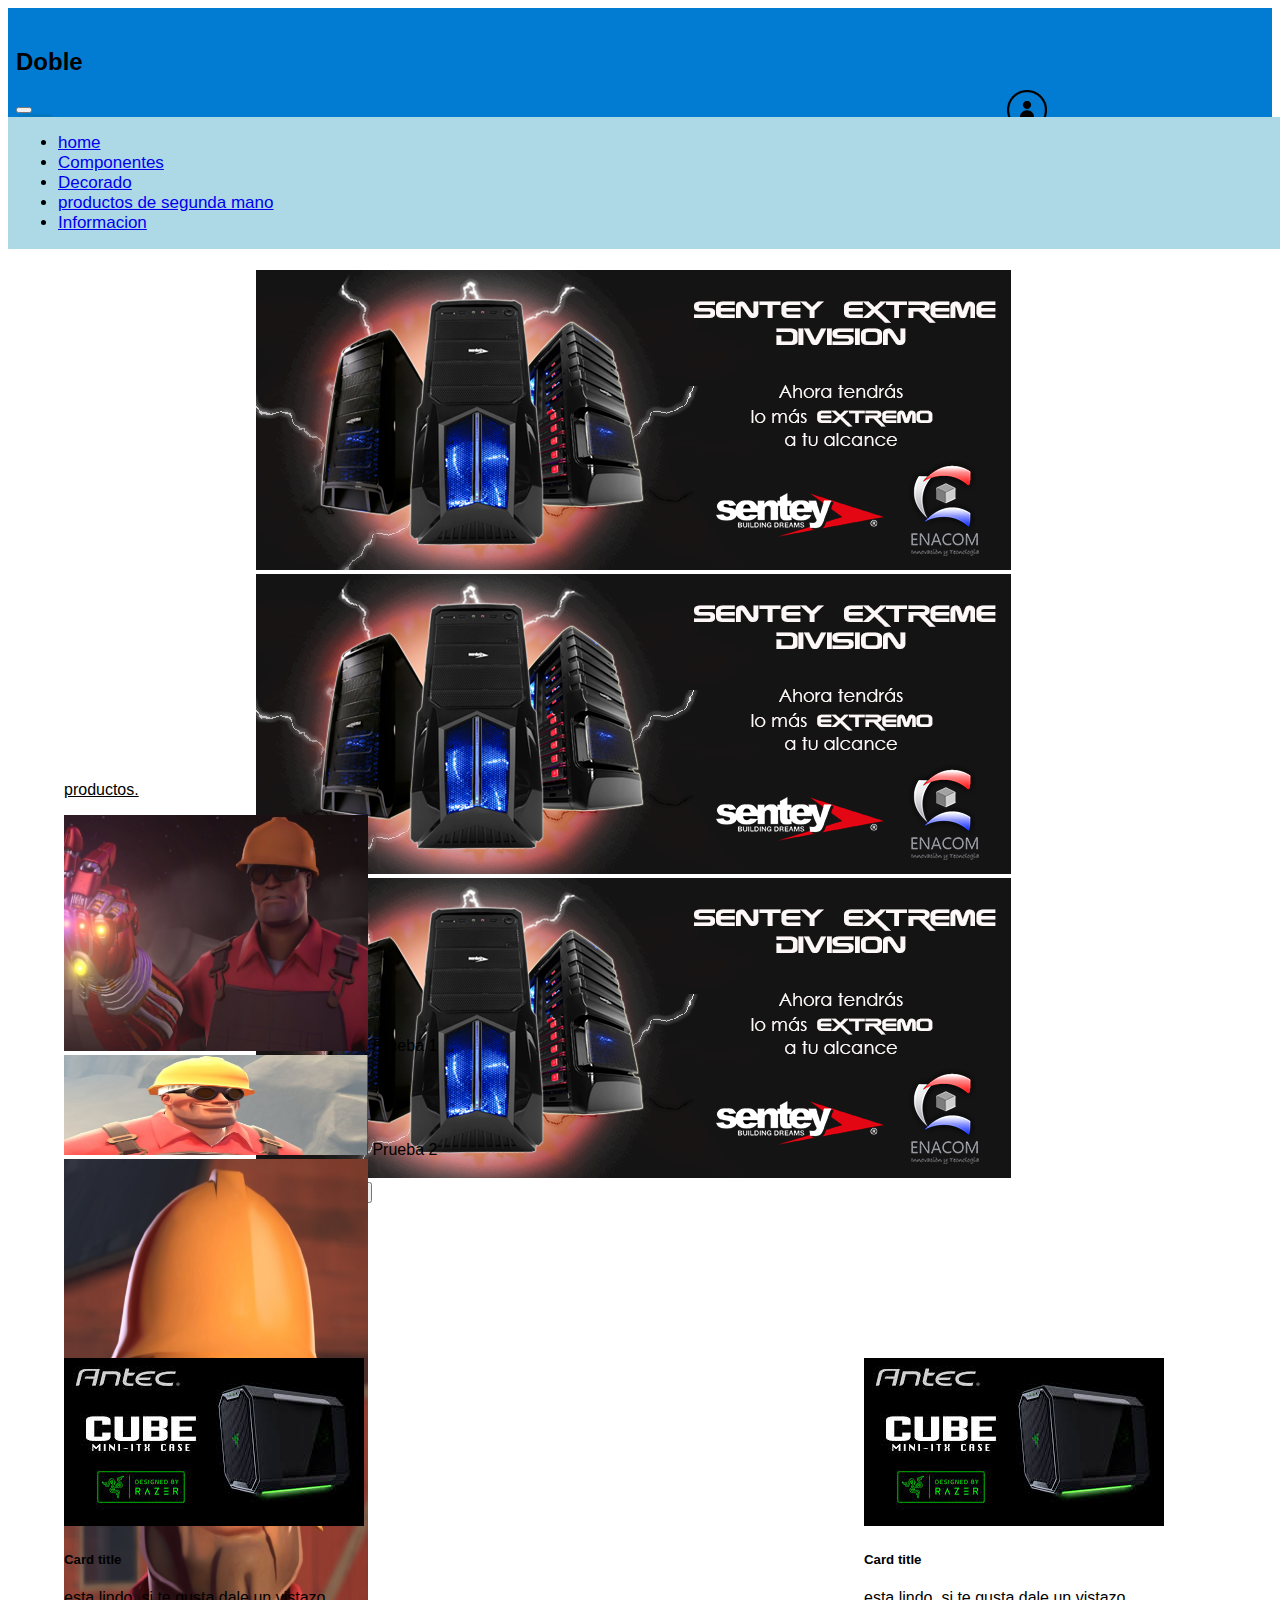
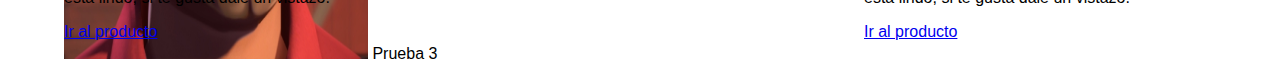
<file: proyecto/index.html>
<!DOCTYPE html>
<html lang="en">

<head>
    <meta charset="UTF-8">
    <meta http-equiv="X-UA-Compatible" content="IE=edge">
    <meta name="viewport" content="width=device-width, initial-scale=1.0">
    <link href="https://cdn.jsdelivr.net/npm/bootstrap@5.1.1/dist/css/bootstrap.min.css" rel="stylesheet"
        integrity="sha384-F3w7mX95PdgyTmZZMECAngseQB83DfGTowi0iMjiWaeVhAn4FJkqJByhZMI3AhiU" crossorigin="anonymous">
    <script src="https://cdn.jsdelivr.net/npm/bootstrap@5.1.1/dist/js/bootstrap.bundle.min.js"
        integrity="sha384-/bQdsTh/da6pkI1MST/rWKFNjaCP5gBSY4sEBT38Q/9RBh9AH40zEOg7Hlq2THRZ"
        crossorigin="anonymous"></script>
    <link rel="stylesheet" href="./css/style.css">


    <title>VentasALgo</title>
</head>

<body>
    <!--Primera barra, recuerda
    lo q esta debaja de button sera la barra de busqueda y con algunos toque mas -->
    <header>
        <nav class="navbar fixed-top navbar-expand-md navbar-dark" style="background-color: #027cd3;">
            <h2 class="text-white ml-3 front-weight-bold">Doble</h2>
            <button class="navbar-toggler" type="button" data-toggle="collapse" data-target="#navbar-collapse">
                <span class="navbar-toggler-icon"></span>
            </button>
            <div class="collapse navbar-collapse" id="navbar-collapse">
                <img src="./media/icon.png" alt="" width="40" height="50">
                <ul class="navbar-nav ml-auto">
                    <div class="barra">
                        <nav class="navbar navbar-light" style="background-color: #027cd3;">
                            <div class="container-fluid">
                                <a href="login.html">
                                    <img src="./media/user-login-person-man-enter-person-login-icon-number-symbol-text-disk-transparent-png-169484.png"
                                        alt="" width="40" height="40">
                                </a>
                                <a class="navbar-brand"></a>
                                <form class="d-flex">
                                    <input class="form-control me-2" type="search" placeholder="Search"
                                        aria-label="Search">
                                    <button class="btn btn-outline-success" type="submit"
                                        style="background-color: #fdfeff;">Search</button>
                                </form>
                            </div>
                        </nav>
                    </div>

                    <!--  <li class="nav-item">
                        <a href="#" class="nav-link">home</a>
                    </li>
                    <li class="nav-item">
                        <a href="#" class="nav-link">Componentes</a>
                    </li>
                    <li class="nav-item">
                        <a href="#" class="nav-link">Decorado</a>
                    </li>
                    <li class="nav-item">
                        <a href="#" class="nav-link">productos de segunda mano</a>
                    </li>
                    <li class="nav-item">
                        <a href="#" class="nav-link">Informacion</a>
                    </li>
                    -->
                </ul>
            </div>
        </nav>

        <!--<div class="view">
            <h1 class="text-white front-weight-bold display-3">Algo</h1>
        prueba mas que nada  -->

        </div>

    </header>
    <!--esta cosa es la parte 2 de la barra de menú
    no te olvides recuerda poner imagenes de bonido  -->
    <nav class="navbar navbar-expand-md navbar-light" id="main-bar" style="background-color: lightblue;">
        <ul class="navbar-nav">
            <li class="nav-item">
                <a href="index.html" class="nav-link">home</a>
            </li>
            <li class="nav-item">
                <a href="listaProductos.html" class="nav-link">Componentes</a>
            </li>
            <li class="nav-item">
                <a href="listaProductos.html" class="nav-link">Decorado</a>
            </li>
            <li class="nav-item">
                <a href="listaProductos.html" class="nav-link">productos de segunda mano</a>
            </li>
            <li class="nav-item">
                <a href="listaProductos.html" class="nav-link">Informacion</a>
            </li>
        </ul>
        <!--para darle color al texto se necesita usar style="color: el color que quieras"
        objetivo: combinar el color de las letras con el de la barra para que sea estetico-->
    </nav>
    <!-- lo demas de la pagina -->
    <div class="container-fluid p-0">
        <div class="fotos">

            <div id="carouselExampleControls" class="carousel slide" data-bs-ride="carousel">
                <div class="carousel-inner">
                    <div class="carousel-item active">
                        <img src="./media/bannersentey.png" class="d-block w-70" alt="...">
                    </div>
                    <div class="carousel-item">
                        <img src="./media/bannersentey.png" class="d-block w-70" alt="...">
                    </div>
                    <div class="carousel-item">
                        <img src="./media/bannersentey.png" class="d-block w-70" alt="...">
                    </div>
                </div>
                <button class="carousel-control-prev" type="button" data-bs-target="#carouselExampleControls"
                    data-bs-slide="prev">
                    <span class="carousel-control-prev-icon" aria-hidden="true"></span>
                    <span class="visually-hidden">Previous</span>
                </button>
                <button class="carousel-control-next" type="button" data-bs-target="#carouselExampleControls"
                    data-bs-slide="next">
                    <span class="carousel-control-next-icon" aria-hidden="true"></span>
                    <span class="visually-hidden">Next</span>
                </button>
                <!--esto lo de las imagenes que se mueven con las flechitas-->

            </div>

        </div>

        <div class="columnas">
            <div class="container">
                <div class="row">
                    <p class="text-center"><ins>productos.</ins></p>
                    <div class="col align-self-start">
                        <img src="./media/imagen6.jpg" class="img-thumbnail" alt="post" width="304" height="236">
                        Prueba 1
                    </div>
                    <div class="col align-self-center">
                        <img src="./media/descarga.jpg" class="img-thumbnail" alt="a" width="304" height="100">
                        Prueba 2
                    </div>
                    <div class="col align-self-end">
                        <img src="./media/B.png" class="img-thumbnail" alt="b" width="304" height="500">
                        Prueba 3
                    </div>
                </div>
            </div>


        </div>



        <div class="card" style="width: 18rem;">
            <img src="./media/images.jpg" class="card-img-top" alt="...">
            <div class="card-body">
                <h5 class="card-title">Card title</h5>
                <p class="card-text">esta lindo, si te gusta dale un vistazo.</p>
                <a href="vistaPagina2.html" class="btn btn-primary">Ir al producto</a>
            </div>
        </div>

        <div class="card2" style="width: 18rem;">
            <img src="./media/images.jpg" class="card-img-top" alt="...">
            <div class="card-body">
                <h5 class="card-title">Card title</h5>
                <p class="card-text">esta lindo, si te gusta dale un vistazo.</p>
                <a href="vistaPagina.html" class="btn btn-primary">Ir al producto</a>
            </div>
        </div>




    </div>
    <!-- esto es para la cuando se achique la pagina,
    falta que la barra se pueda abrir con esto y creo q esta es la barra -->
    <script>
        $(document).ready(function () {
            $(window).scroll(function () {
                var scroll = $(window).scrollTop();
                if (scroll > 280) {
                    $(".navbar-dark").css("background", "LightBlue");

                }
                else {
                    $(".navbar-dark").css("background", "transparent");
                }

            });
        });

    </script>

</body>

</html>
</file>
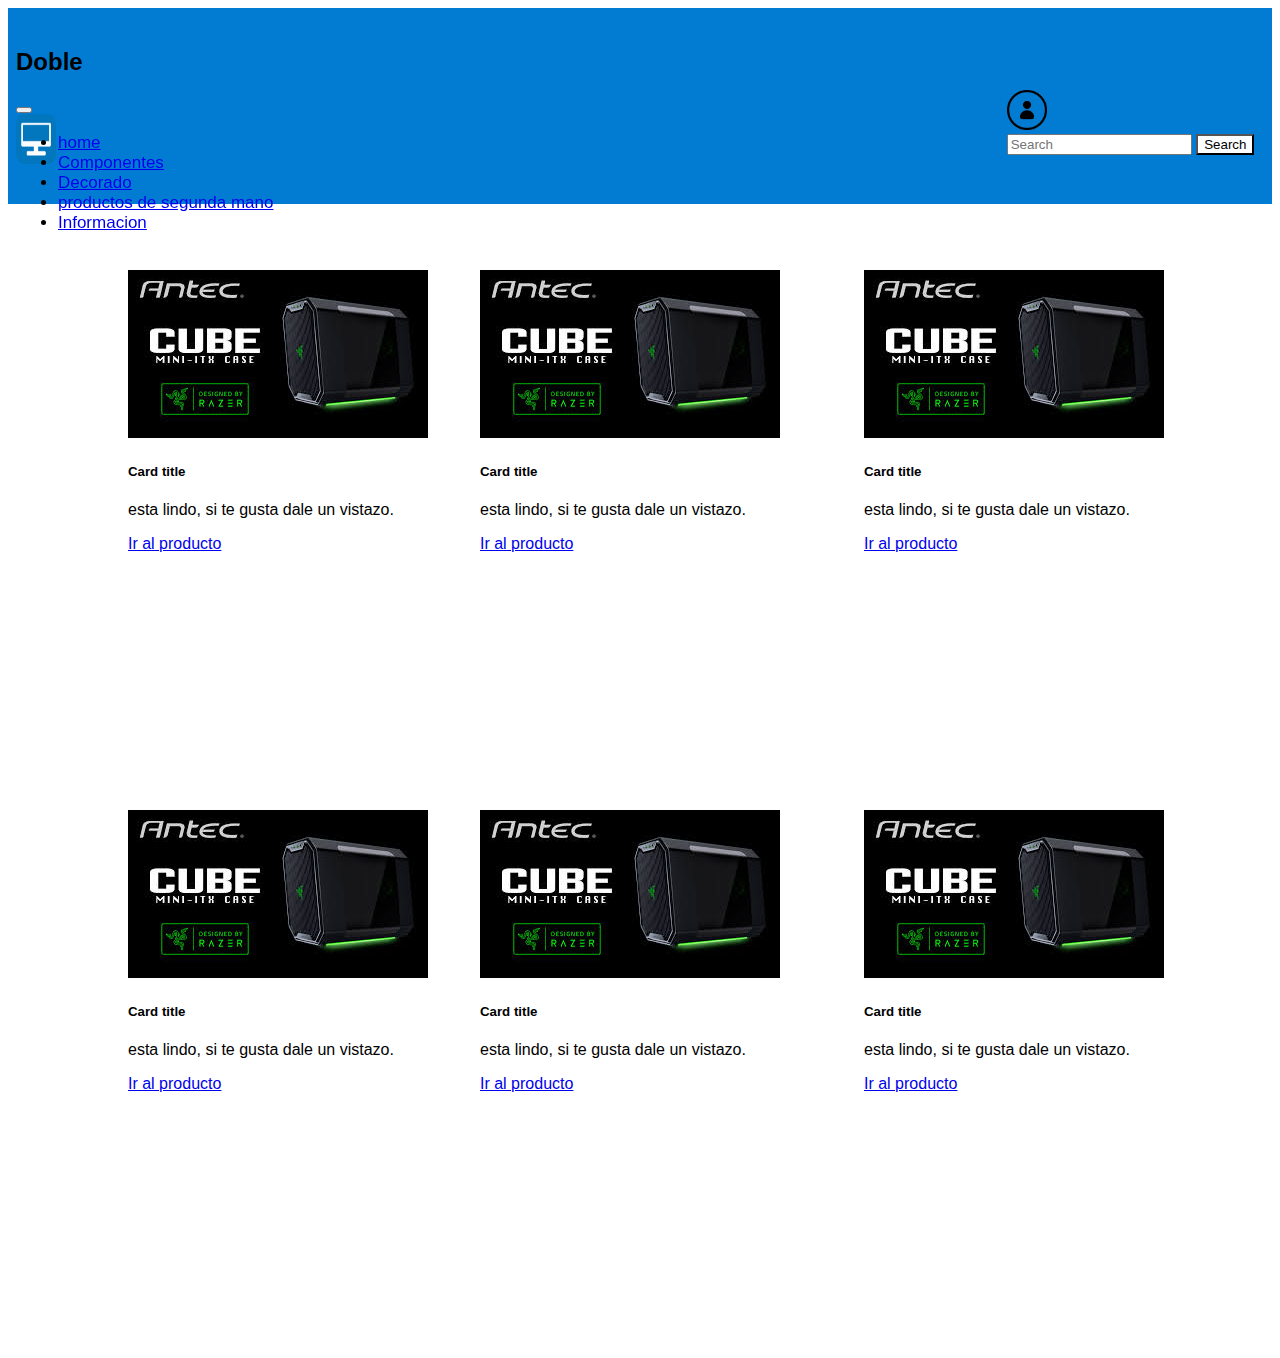
<file: proyecto/listaProductos.html>
<!DOCTYPE html>
<html lang="en">

<head>
    <meta charset="UTF-8">
    <meta http-equiv="X-UA-Compatible" content="IE=edge">
    <meta name="viewport" content="width=device-width, initial-scale=1.0">
    <link href="https://cdn.jsdelivr.net/npm/bootstrap@5.1.1/dist/css/bootstrap.min.css" rel="stylesheet"
        integrity="sha384-F3w7mX95PdgyTmZZMECAngseQB83DfGTowi0iMjiWaeVhAn4FJkqJByhZMI3AhiU" crossorigin="anonymous">
    <script src="https://cdn.jsdelivr.net/npm/bootstrap@5.1.1/dist/js/bootstrap.bundle.min.js"
        integrity="sha384-/bQdsTh/da6pkI1MST/rWKFNjaCP5gBSY4sEBT38Q/9RBh9AH40zEOg7Hlq2THRZ"
        crossorigin="anonymous"></script>
    <link rel="stylesheet" href="./css/lista.css">


    <title>VentasALgo</title>
</head>

<body>
    <!--Primera barra, recuerda
    lo q esta debaja de button sera la barra de busqueda y con algunos toque mas -->
    <header>
        <nav class="navbar fixed-top navbar-expand-md navbar-dark" style="background-color: #027cd3;">
            <h2 class="text-white ml-3 front-weight-bold">Doble</h2>
            <button class="navbar-toggler" type="button" data-toggle="collapse" data-target="#navbar-collapse">
                <span class="navbar-toggler-icon"></span>
            </button> 
            <div class="collapse navbar-collapse" id="navbar-collapse">
                <img src="./media/icon.png" alt="" width="40" height="50">
                <ul class="navbar-nav ml-auto">
                    <div class="barra">
                        <nav class="navbar navbar-light" style="background-color: #027cd3;">
                            <div class="container-fluid">
                                <a href="login.html">
                                    <img src="./media/user-login-person-man-enter-person-login-icon-number-symbol-text-disk-transparent-png-169484.png"
                                        alt="" width="40" height="40">
                                </a>
                                <a class="navbar-brand"></a>
                                <form class="d-flex">
                                    <input class="form-control me-2" type="search" placeholder="Search"
                                        aria-label="Search">
                                    <button class="btn btn-outline-success" type="submit"
                                        style="background-color: #fdfeff;">Search</button>
                                </form>
                            </div>
                        </nav>
                    </div>

                    <!--  <li class="nav-item">
                        <a href="#" class="nav-link">home</a>
                    </li>
                    <li class="nav-item">
                        <a href="#" class="nav-link">Componentes</a>
                    </li>
                    <li class="nav-item">
                        <a href="#" class="nav-link">Decorado</a>
                    </li>
                    <li class="nav-item">
                        <a href="#" class="nav-link">productos de segunda mano</a>
                    </li>
                    <li class="nav-item">
                        <a href="#" class="nav-link">Informacion</a>
                    </li>
                    -->
                </ul>
            </div>
        </nav>

        <!--<div class="view">
            <h1 class="text-white front-weight-bold display-3">Algo</h1>
        prueba mas que nada  -->

        </div>

    </header>
    <!--esta cosa es la parte 2 de la barra de menú
    no te olvides recuerda poner imagenes de bonido  -->
    <nav class="navbar navbar-expand-md bg-light" id="main-bar">
        <ul class="navbar-nav">
            <li class="nav-item">
                <a href="index.html" class="nav-link">home</a>
            </li>
            <li class="nav-item">
                <a href="listaProductos.html" class="nav-link">Componentes</a>
            </li>
            <li class="nav-item">
                <a href="listaProductos.html" class="nav-link">Decorado</a>
            </li>
            <li class="nav-item">
                <a href="listaProductos.html" class="nav-link">productos de segunda mano</a>
            </li>
            <li class="nav-item">
                <a href="listaProductos.html" class="nav-link">Informacion</a>
            </li>
        </ul>
    </nav>
    <!-- lo demas de la pagina -->





 <div class="card" style="width: 18rem;">
            <img src="./media/images.jpg" class="card-img-top" alt="...">
            <div class="card-body">
                <h5 class="card-title">Card title</h5>
                <p class="card-text">esta lindo, si te gusta dale un vistazo.</p>
                <a href="vistaPagina2.html" class="btn btn-primary">Ir al producto</a>
            </div>
        </div>

        <div class="card2" style="width: 18rem;">
            <img src="./media/images.jpg" class="card-img-top" alt="...">
            <div class="card-body">
                <h5 class="card-title">Card title</h5>
                <p class="card-text">esta lindo, si te gusta dale un vistazo.</p>
                <a href="vistaPagina.html" class="btn btn-primary">Ir al producto</a>
            </div>
        </div>

          <div class="card3" style="width: 18rem;">
            <img src="./media/images.jpg" class="card-img-top" alt="...">
            <div class="card-body">
                <h5 class="card-title">Card title</h5>
                <p class="card-text">esta lindo, si te gusta dale un vistazo.</p>
                <a href="vistaPagina2.html" class="btn btn-primary">Ir al producto</a>
            </div>
        </div>

  <div class="card4" style="width: 18rem;">
            <img src="./media/images.jpg" class="card-img-top" alt="...">
            <div class="card-body">
                <h5 class="card-title">Card title</h5>
                <p class="card-text">esta lindo, si te gusta dale un vistazo.</p>
                <a href="vistaPagina.html" class="btn btn-primary">Ir al producto</a>
            </div>
        </div>

  <div class="card5" style="width: 18rem;">
            <img src="./media/images.jpg" class="card-img-top" alt="...">
            <div class="card-body">
                <h5 class="card-title">Card title</h5>
                <p class="card-text">esta lindo, si te gusta dale un vistazo.</p>
                <a href="vistaPagina2.html" class="btn btn-primary">Ir al producto</a>
            </div>
        </div>

  <div class="card6" style="width: 18rem;">
            <img src="./media/images.jpg" class="card-img-top" alt="...">
            <div class="card-body">
                <h5 class="card-title">Card title</h5>
                <p class="card-text">esta lindo, si te gusta dale un vistazo.</p>
                <a href="vistaPagina.html" class="btn btn-primary">Ir al producto</a>
            </div>
        </div>



        



    
    <!-- esto es para la cuando se achique la pagina,
    falta que la barra se pueda abrir con esto y creo q esta es la barra -->
    <script>
        $(document).ready(function () {
            $(window).scroll(function () {
                var scroll = $(window).scrollTop();
                if (scroll > 280) {
                    $(".navbar-dark").css("background", "LightBlue");

                }
                else {
                    $(".navbar-dark").css("background", "transparent");
                }

            });
        });

    </script>

</body>

</html>
</file>
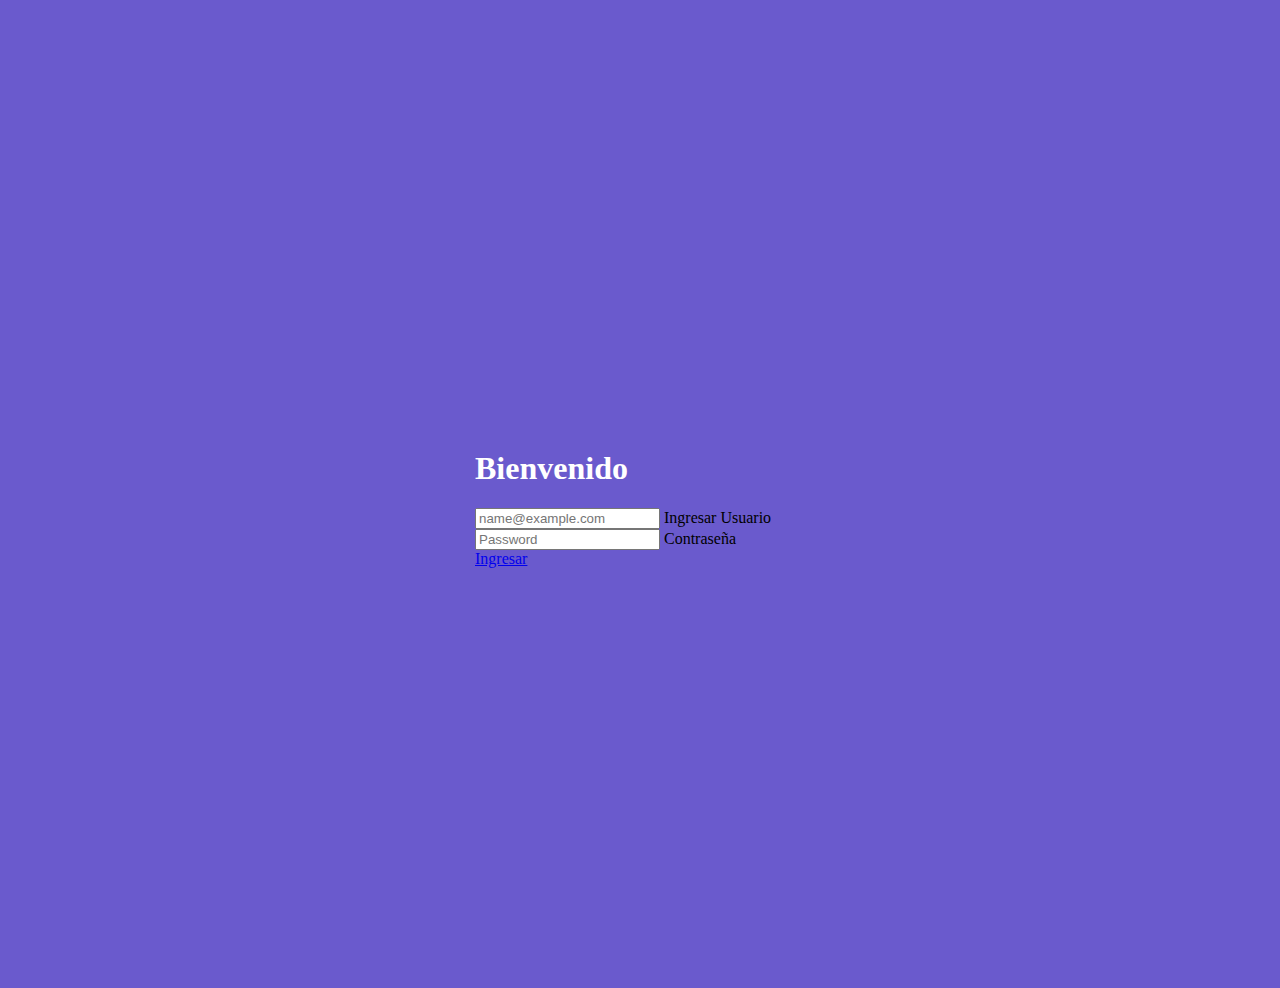
<file: proyecto/login.html>
<!doctype html>
<html lang="en">
  <head>
    <meta charset="utf-8">
     <meta name="viewport" content="width=device-width, initial-scale=1">
   

   
    <title>VentasALgo</title>

    <!-- Bootstrap core CSS -->
<link href="https://cdn.jsdelivr.net/npm/bootstrap@5.1.3/dist/css/bootstrap.min.css" rel="stylesheet" integrity="sha384-1BmE4kWBq78iYhFldvKuhfTAU6auU8tT94WrHftjDbrCEXSU1oBoqyl2QvZ6jIW3" crossorigin="anonymous">

    <link href="css/signin.css" rel="stylesheet">
  </head>
  <body class="text-center">
  
<main class="form-signin">

  <form>
    
     <h1 class="h3 mb-3 fw-normal">Bienvenido</h1>

      <div class="form-floating">
        <input type="email" class="form-control" id="floatingInput" placeholder="name@example.com">
        <label for="floatingInput">Ingresar Usuario</label>
    </div>
    <label></label>
    
    <div class="form-floating">
      <input type="password" class="form-control" id="floatingPassword" placeholder="Password">
      <label for="floatingPassword">Contraseña</label>
    </div>

  <label></label>
  <!-- esta "a" originalmente era un button-->
    <a href="index.html" class="w-100 btn btn-lg btn-primary" type="submit" >Ingresar</a>

     
  </form>
</main>
  </body>
</html>
</file>
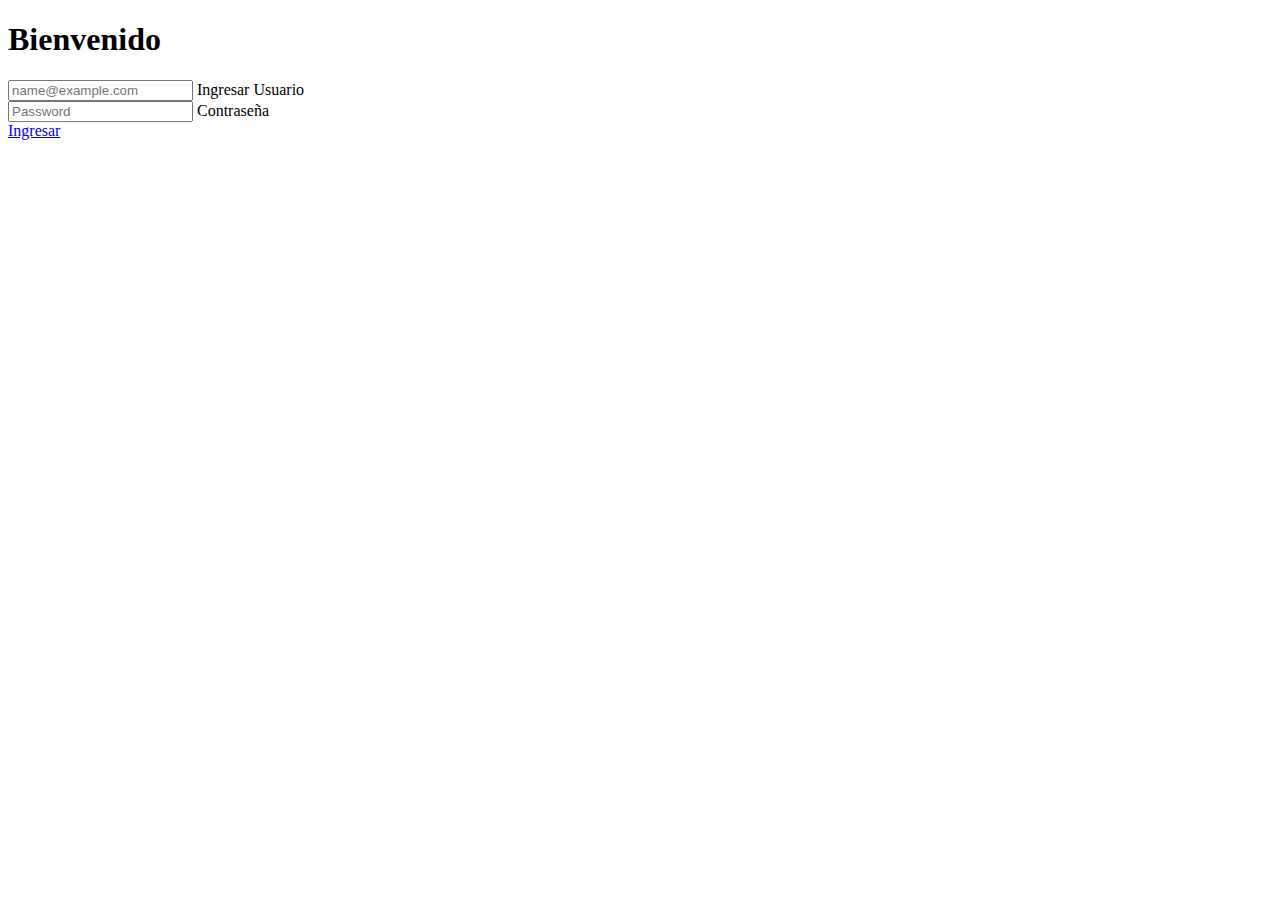
<file: Proyecto/src/main/resources/templates/login.html>
<!doctype html>
<html lang="en">
  <head>
    <meta charset="utf-8">
     <meta name="viewport" content="width=device-width, initial-scale=1">
   

   
    <title>VentasALgo</title>

    <!-- Bootstrap core CSS -->
<link href="https://cdn.jsdelivr.net/npm/bootstrap@5.1.3/dist/css/bootstrap.min.css" rel="stylesheet" integrity="sha384-1BmE4kWBq78iYhFldvKuhfTAU6auU8tT94WrHftjDbrCEXSU1oBoqyl2QvZ6jIW3" crossorigin="anonymous">

    <link href="./css/signin.css" >
  </head>
  <body class="text-center">
  
<main class="form-signin">

  <form>
    
     <h1 class="h3 mb-3 fw-normal">Bienvenido</h1>

      <div class="form-floating">
        <input type="email" class="form-control" id="floatingInput" placeholder="name@example.com">
        <label for="floatingInput">Ingresar Usuario</label>
    </div>
    <label></label>
    
    <div class="form-floating">
      <input type="password" class="form-control" id="floatingPassword" placeholder="Password">
      <label for="floatingPassword">Contraseña</label>
    </div>

  <label></label>
  <!-- esta "a" originalmente era un button-->
    <a href="index.html" class="w-100 btn btn-lg btn-primary" type="submit" >Ingresar</a>

     
  </form>
</main>
  </body>
</html>
</file>
<file: proyecto/css/style.css>
html,
body,
header {
    height: 150vh;
    font-family: 'josefin sans', sans-serif;
    scroll-behavior: smooth;
}

.view {
    height: 100%;
    background: wheat;
    background-attachment: fixed;
}

.barra {
    position: absolute;
    top: 10%;
    right: 2%;
}

.fotos {
    position: absolute;
    top: 30%;
    left: 20%;
}

.view h1 {
    position: absolute;
    top: 55%;
    left: 20%;

}

.fixed-top {
    padding: 20px 0 20px 8px;
}

.fixed-top .navbar-nav li a {
    font-size: 19px;
    color: white !important;
    transition: .5s ease-in-out;
}

.fixed-top .navbar-nav li a:hover {
    color: yellow;
}

@media screen and (max-width: 767px) {
    .navbar-dark {
        background-color: rgb(9, 44, 220) !important;
    }
}

#main-bar {
    position: absolute;
    width: 100%;
    top: 13%;
    position: fixed;
    z-index: 1;
}

#main-bar .nav-item {
    margin-left: 10px;
    font-size: 17px;
}

.card {
    position: absolute;
    left: 5%;
}

.card2 {
    position: absolute;
    right: 10%;
}

.img-fluid {
    position: absolute;
    top: 85%;
    left: 15%;

}

.columnas {
    position: absolute;
    top: 85%;
    left: 5%;

}
</file>
<file: proyecto/css/lista.css>
html,
body,
header {
    height: 150vh;
    font-family: 'josefin sans', sans-serif;
    scroll-behavior: smooth;
}

.view {
    height: 100%;
    background: wheat;
    background-attachment: fixed;
}

.barra {
    position: absolute;
    top: 10%;
    right: 2%;
}

.fotos {
    position: absolute;
    top: 30%;
    left: 20%;
}

.view h1 {
    position: absolute;
    top: 55%;
    left: 20%;

}

.fixed-top {
    padding: 20px 0 20px 8px;
}

.fixed-top .navbar-nav li a {
    font-size: 19px;
    color: white !important;
    transition: .5s ease-in-out;
}

.fixed-top .navbar-nav li a:hover {
    color: yellow;
}

@media screen and (max-width: 767px) {
    .navbar-dark {
        background-color: rgb(9, 44, 220) !important;
    }
}

#main-bar {
    position: absolute;
    width: 100%;
    top: 13%;
    position: fixed;
    z-index: 1;
}

#main-bar .nav-item {
    margin-left: 10px;
    font-size: 17px;
}

.card {
    position: absolute;
    right: 10%;
    top: 30%;
}

.card2 {
    position: absolute;
     left: 10%;
    top: 30%;
}

.card3 {
    position: absolute;
    right: 40%;
    top: 30%;
}

.card4 {
    position: absolute;
    right: 10%;
    top: 90%;
}

.card5

 {
    position: absolute;
     left: 10%;
    top: 90%;
}

.card6 {
    position: absolute;
    right: 40%;
    top: 90%;
}




.img-fluid {
    position: absolute;
    top: 85%;
    left: 15%;

}

.columnas {
    position: absolute;
    top: 85%;
    left: 5%;

}
</file>
<file: proyecto/css/signin.css>
html,
body {
  height: 100%;
}

body {

  display: flex;
  align-items: center;
  padding-top: 40px;
  padding-bottom: 40px;
  background-color: #6A5ACD;
}

h1{

  color: white;

}

.form-signin {
  width: 100%;
  max-width: 330px;
  padding: 15px;
  margin: auto;
}
</file>
